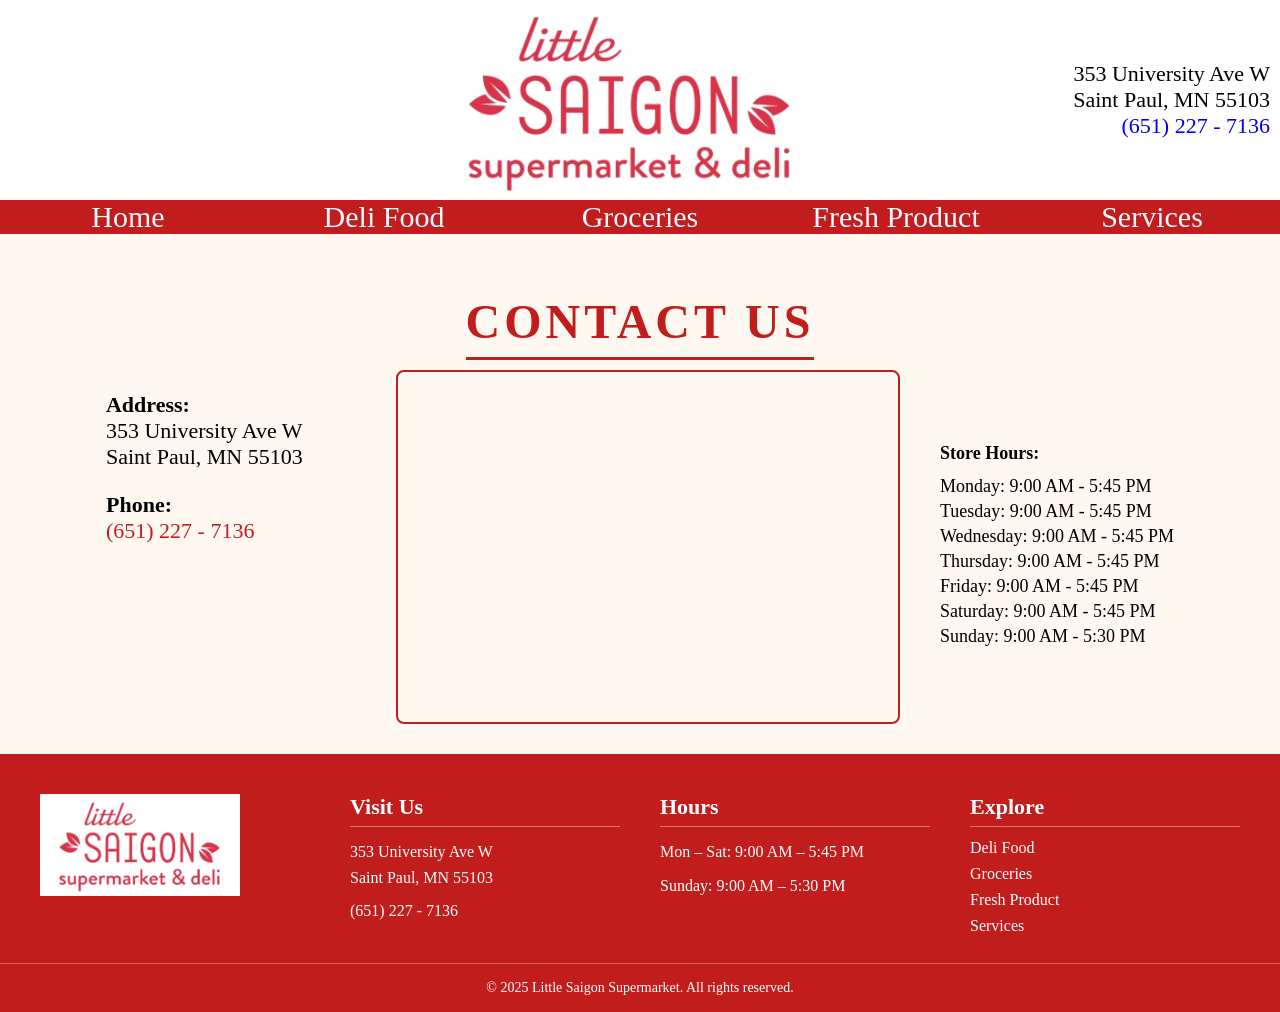
<file: contact.html>
<!DOCTYPE html>
<html lang="en">
<head>
    <meta charset="UTF-8">
    <meta name="viewport" content="width=device-width, initial-scale=1.0">
    <link rel="stylesheet" href="style.css">
    <link rel="icon" href="assets/logo.png" type="image/png">
    <title>Contact Us - Little Saigon Supermarket</title>
</head>
<body>
    <div id="logo">
        <div class="logo-spacer"></div>
        <div class="logo-center">
            <img src="assets/logo.png" height="200px" width="400px">
        </div>
        <div class="logo-info">
            <address>
                353 University Ave W<br>
                Saint Paul, MN 55103
            </address>
            <a href="tel:+16512277136">(651) 227 - 7136</a>
        </div>
    </div>

    <nav>
        <div id="navBlock">
            <a id="navItem" href="index.html">Home</a>
        </div>
        <div id="navBlock">
            <a id="navItem" href="deli.html">Deli Food</a>
        </div>
        <div id="navBlock">
            <a id="navItem" href="groceries.html">Groceries</a>
        </div>
        <div id="navBlock">
            <a id="navItem" href="freshProduct.html">Fresh Product</a>
        </div>
        <div id="navBlock">
            <a id="navItem" href="service.html">Services</a>
        </div>
    </nav>

    <div id="contact">
        <div class="section-title-wrapper">
            <h1 class="section-title">CONTACT US</h1>
        </div>
        <div class="contact-content">
            <div class="contact-info">
                <p><strong>Address:</strong><br>
                    353 University Ave W<br>
                    Saint Paul, MN 55103
                </p>
                <p><strong>Phone:</strong><br>
                    <a href="tel:+16512277136">(651) 227 - 7136</a>
                </p>
            </div>
            <iframe
                src="https://maps.google.com/maps?q=Little+Saigon+Super+Market,+Saint+Paul,+MN&output=embed"
                width="500"
                height="350"
                class="contact-map"
                allowfullscreen=""
                loading="lazy">
            </iframe>
            <div class="contact-hours">
                <p class="hours-title"><strong>Store Hours:</strong></p>
                <p>Monday: 9:00 AM - 5:45 PM</p>
                <p>Tuesday: 9:00 AM - 5:45 PM</p>
                <p>Wednesday: 9:00 AM - 5:45 PM</p>
                <p>Thursday: 9:00 AM - 5:45 PM</p>
                <p>Friday: 9:00 AM - 5:45 PM</p>
                <p>Saturday: 9:00 AM - 5:45 PM</p>
                <p>Sunday: 9:00 AM - 5:30 PM</p>
            </div>
        </div>
    </div>

    <footer>
        <div class="footer-content">
            <div class="footer-col">
                <img src="assets/logo.png" class="footer-logo">
            </div>
            <div class="footer-col">
                <h3 class="footer-heading">Visit Us</h3>
                <p>353 University Ave W<br>Saint Paul, MN 55103</p>
                <p><a href="tel:+16512277136">(651) 227 - 7136</a></p>
            </div>
            <div class="footer-col">
                <h3 class="footer-heading">Hours</h3>
                <p>Mon – Sat: 9:00 AM – 5:45 PM</p>
                <p>Sunday: 9:00 AM – 5:30 PM</p>
            </div>
            <div class="footer-col">
                <h3 class="footer-heading">Explore</h3>
                <ul class="footer-links">
                    <li><a href="deli.html">Deli Food</a></li>
                    <li><a href="groceries.html">Groceries</a></li>
                    <li><a href="freshProduct.html">Fresh Product</a></li>
                    <li><a href="service.html">Services</a></li>
                </ul>
            </div>
        </div>
        <div class="footer-bottom">
            <p>&copy; 2025 Little Saigon Supermarket. All rights reserved.</p>
        </div>
    </footer>
</body>
</html>
</file>
<file: style.css>
/* ════════════════════════════════════════
   GLOBAL
   ════════════════════════════════════════ */

body {
    margin: 0;
}

/* ════════════════════════════════════════
   HEADER
   ════════════════════════════════════════ */

#logo {
    display: flex;
    align-items: center;
}

.logo-spacer {
    flex: 1;
}

.logo-center {
    flex: 1;
    display: flex;
    justify-content: center;
}

#logo img {
    max-width: 100%;
}

.logo-info {
    flex: 1;
    font-size: 22px;
    padding: 10px;
    text-align: right;
}

.logo-info address {
    font-style: normal;
}

.logo-info a {
    text-decoration: none;
}

/* ════════════════════════════════════════
   NAV
   ════════════════════════════════════════ */

nav {
    background-color: rgb(194, 29, 29);
    text-align: center;
    display: flex;
    flex-wrap: wrap;
}

#navBlock {
    flex: 1;
    min-width: 100px;
    text-align: center;
    background-color: rgb(194, 29, 29);
}

#navBlock:hover {
    background-color: rgba(151, 18, 18, 0.5);
}

#navItem {
    font-size: 30px;
    text-decoration: none;
    color: aliceblue;
}

/* ════════════════════════════════════════
   SHARED / UTILITIES
   ════════════════════════════════════════ */

hr.section-divider {
    border: none;
    border-top: 3px solid rgb(194, 29, 29);
    width: 100%;
    margin: 0 auto;
}

.section-title-wrapper {
    display: flex;
    align-items: center;
    justify-content: center;
}

.section-title {
    font-family: Papyrus;
    font-size: 48px;
    color: rgb(194, 29, 29);
    letter-spacing: 4px;
    border-bottom: 3px solid rgb(194, 29, 29);
    padding-bottom: 8px;
    margin: 30px 0 10px 0;
}

.page-section {
    background-color: #FFF8F0;
}

.items-row {
    display: flex;
    gap: 20px;
    padding: 20px;
    justify-content: center;
    flex-wrap: wrap;
}

.back-link-bar {
    background-color: #FFF8F0;
    padding: 15px 20px;
}

.back-link {
    font-family: Papyrus;
    font-weight: bold;
    font-size: 20px;
    color: rgb(194, 29, 29);
    text-decoration: underline;
}

/* ════════════════════════════════════════
   CARDS
   ════════════════════════════════════════ */

.item-card {
    background-color: white;
    border: 1px solid #ccc;
    border-radius: 8px;
    width: 30%;
    display: flex;
    flex-direction: column;
    align-items: center;
    padding: 15px;
    text-align: center;
}

.item-card img {
    width: 100%;
    height: 300px;
    object-fit: cover;
    border-radius: 4px;
}

.item-card-sm {
    background-color: white;
    border: 1px solid #ccc;
    border-radius: 8px;
    width: calc((100% - 140px) / 6);
    min-width: 120px;
    box-sizing: border-box;
    display: flex;
    flex-direction: column;
    align-items: center;
    padding: 10px;
    text-align: center;
}

.item-card-sm img {
    width: 100%;
    height: 160px;
    object-fit: cover;
    border-radius: 4px;
}

.item-card-sm .item-title {
    font-size: 18px;
}

.item-card-sm .item-price {
    font-size: 18px;
}

.item-title {
    font-family: Papyrus;
    font-size: 30px;
    margin: 0 0 10px 0;
}

.item-price {
    font-family: Papyrus;
    font-size: 30px;
    font-weight: bold;
    color: rgb(194, 29, 29);
    margin: 10px 0 0 0;
}

.explore-btn {
    display: inline-block;
    background-color: rgb(194, 29, 29);
    color: white;
    font-family: Papyrus;
    font-size: 20px;
    text-decoration: none;
    padding: 12px 30px;
    border-radius: 6px;
    min-width: 150px;
}

.explore-btn:hover {
    background-color: rgb(151, 18, 18);
}

/* ════════════════════════════════════════
   HOME — ABOUT
   ════════════════════════════════════════ */

#about {
    background-color: #FFF8F0;
}

.about-content {
    display: flex;
    align-items: flex-start;
    gap: 10px;
    flex-wrap: wrap;
}

.about-img {
    min-height: 400px;
    width: 53%;
    max-width: 100%;
}

.about-text {
    min-height: 400px;
    width: 46%;
    min-width: 280px;
    flex: 1;
}

.about-text p {
    font-family: Papyrus;
    font-size: 27px;
    font-weight: bold;
}

/* ════════════════════════════════════════
   HOME — SUNDAY'S SPECIAL
   ════════════════════════════════════════ */

#sunday-special {
    background-color: #FFF8F0;
    padding: 20px;
}

.special-card {
    background-color: white;
    border: 1px solid #ccc;
    border-radius: 8px;
    flex: 1;
    min-width: 160px;
    max-width: 220px;
    display: flex;
    flex-direction: column;
    align-items: center;
    padding: 15px;
    text-align: center;
}

.special-card img {
    width: 100%;
    height: 200px;
    object-fit: cover;
    border-radius: 4px;
}

.cards-row {
    display: flex;
    gap: 20px;
    padding: 10px 20px 30px;
    justify-content: center;
    flex-wrap: wrap;
}

.special-date-note {
    font-family: Papyrus;
    font-size: 20px;
    text-align: center;
    color: #555;
    margin: 0 0 10px 0;
    font-style: italic;
}

.availability-note {
    font-family: Papyrus;
    font-size: 18px;
    text-align: center;
    color: rgb(194, 29, 29);
    margin: 0 0 20px 0;
}

/* ════════════════════════════════════════
   HOME — FEATURES
   ════════════════════════════════════════ */

#features {
    background-color: #FFF8F0;
    padding: 20px;
}

.feature-blocks-row {
    display: flex;
    flex-wrap: wrap;
    gap: 24px;
    justify-content: center;
    padding: 10px 20px 30px;
}

.feature-block {
    background-color: white;
    border: 2px solid rgb(194, 29, 29);
    border-radius: 10px;
    width: calc(50% - 24px);
    min-width: 280px;
    box-sizing: border-box;
    display: flex;
    flex-direction: column;
    align-items: center;
    padding: 30px 40px;
    text-align: center;
}

.feature-block-title {
    font-family: Papyrus;
    font-size: 36px;
    color: rgb(194, 29, 29);
    letter-spacing: 2px;
    margin: 0 0 16px 0;
    border-bottom: 2px solid rgb(194, 29, 29);
    padding-bottom: 8px;
    width: 100%;
}

.feature-list {
    font-family: Papyrus;
    font-size: 20px;
    text-align: left;
    margin: 0 0 24px 0;
    padding-left: 20px;
    flex: 1;
    line-height: 2;
    width: 100%;
    box-sizing: border-box;
}

/* ════════════════════════════════════════
   CONTACT PAGE
   ════════════════════════════════════════ */

#contact {
    background-color: #FFF8F0;
    padding: 30px 20px;
}

.contact-content {
    display: flex;
    gap: 40px;
    justify-content: center;
    align-items: flex-start;
    flex-wrap: wrap;
}

.contact-info {
    font-family: Papyrus;
    font-size: 22px;
    min-width: 250px;
}

.contact-info a {
    text-decoration: none;
    color: rgb(194, 29, 29);
}

.contact-map {
    border: 2px solid rgb(194, 29, 29);
    border-radius: 8px;
    max-width: 100%;
}

.contact-hours {
    font-family: Papyrus;
    font-size: 18px;
    min-width: 200px;
    height: 350px;
    display: flex;
    flex-direction: column;
    justify-content: center;
    gap: 4px;
}

.contact-hours p {
    margin: 0;
}

.contact-hours .hours-title {
    margin: 0 0 8px 0;
}

/* ════════════════════════════════════════
   FOOTER
   ════════════════════════════════════════ */

footer {
    background-color: rgb(194, 29, 29);
    color: white;
    font-family: Papyrus;
}

.footer-content {
    display: flex;
    flex-wrap: wrap;
    gap: 40px;
    justify-content: center;
    padding: 40px 40px 20px;
}

.footer-col {
    min-width: 160px;
    flex: 1;
}

.footer-logo {
    max-width: 200px;
    width: 100%;
}

.footer-heading {
    font-size: 22px;
    margin: 0 0 12px 0;
    border-bottom: 1px solid rgba(255, 255, 255, 0.4);
    padding-bottom: 6px;
}

.footer-col p {
    font-size: 16px;
    margin: 0 0 8px 0;
    line-height: 1.6;
}

.footer-col a {
    color: white;
    text-decoration: none;
}

.footer-col a:hover {
    text-decoration: underline;
}

.footer-links {
    list-style: none;
    padding: 0;
    margin: 0;
}

.footer-links li {
    margin-bottom: 8px;
    font-size: 16px;
}

.footer-bottom {
    text-align: center;
    padding: 16px;
    font-size: 14px;
    border-top: 1px solid rgba(255, 255, 255, 0.3);
}

.footer-bottom p {
    margin: 0;
}
</file>
